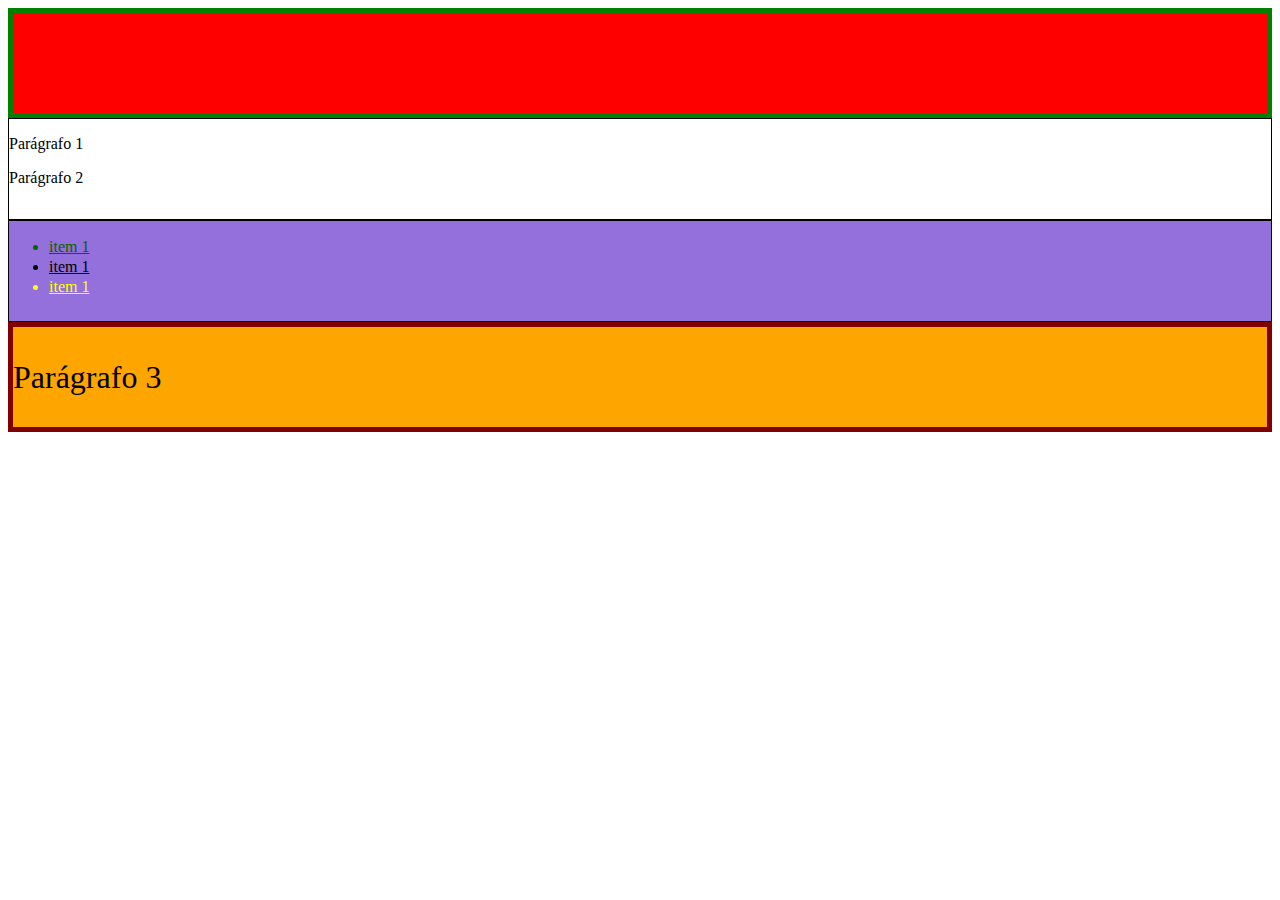
<file: arquivo-tres/index.html>
<!DOCTYPE html>
<!DOCTYPE html>
<html lang="en">
<head>
    <meta charset="UTF-8">
    <meta http-equiv="X-UA-Compatible" content="IE=edge">
    <meta name="viewport" content="width=device-width, initial-scale=1.0">
    <link rel="stylesheet" href="estilo.css">
</head>
<body>
    <div id="div1"></div>

    <div id="div2">
        <p>Parágrafo 1</p>
        <p>Parágrafo 2</p>
    </div>

    <div id="links">
    <ul>
        <li class="link1"><a class="link1" href="https://github.com/dianafonseeca">item 1</a></li>
        <li class="link2"><a class="link2" href="https://www.instagram.com/lixoseletivo/">item 1</a></li>
        <li class="link3"><a class="link3" href="https://www.instagram.com/dianafonseeca/">item 1</a></li>
    </ul>
</div>

<div id="div3">
        <p>Parágrafo 3</p>
</div>

</body>
</html>
</file>
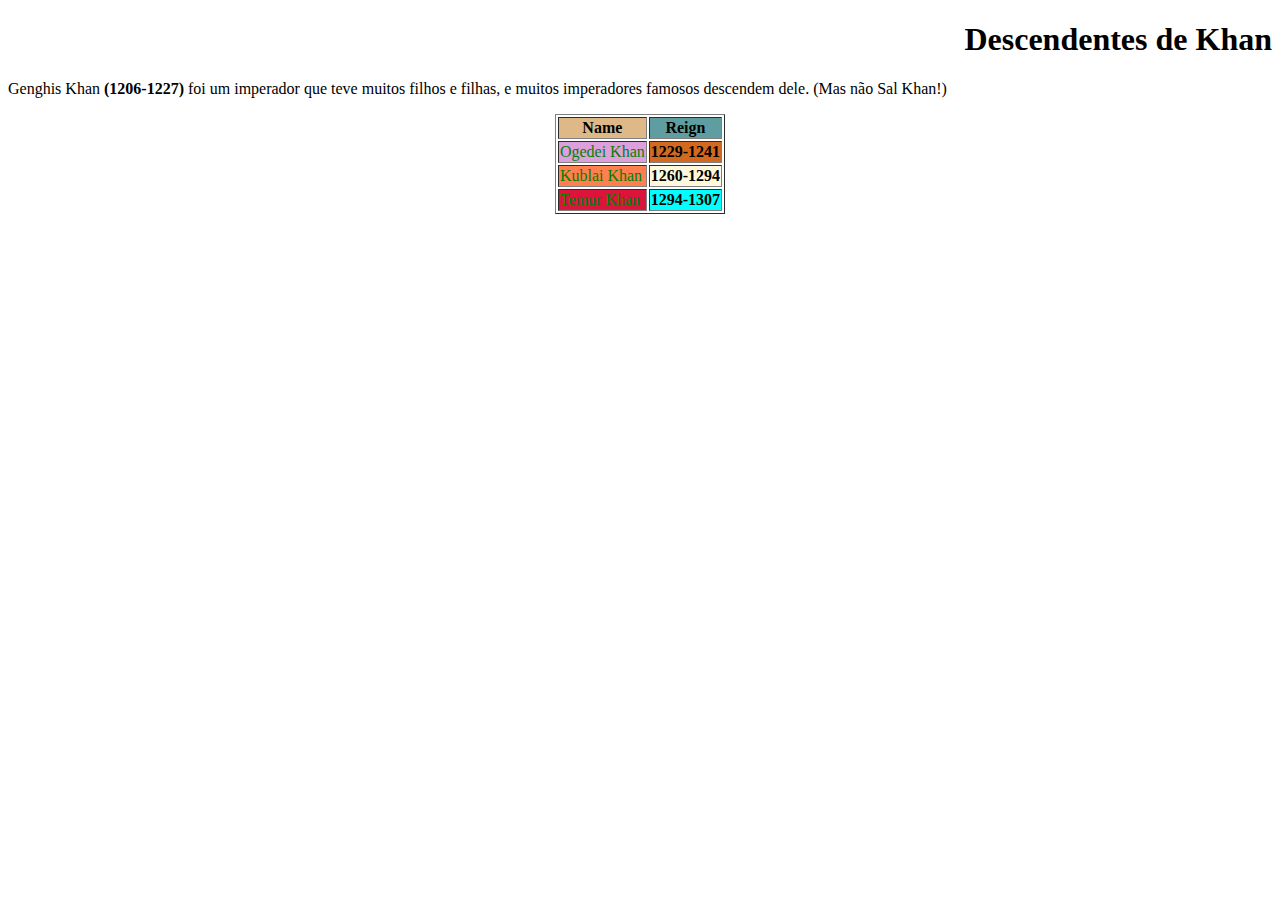
<file: arquivo-dois/arquivo-dois.html>
<!DOCTYPE html>
<!DOCTYPE html>
<html lang="en">
<head>
    <meta charset="UTF-8">
    <meta http-equiv="X-UA-Compatible" content="IE=edge">
    <meta name="viewport" content="width=device-width, initial-scale=1.0">
    <title>Arquivo Dois</title>
    <link rel="stylesheet" href="estilo.css">
</head>
<body>
    <h1>Descendentes de Khan</h1>

    <p><span class="khan">Genghis Khan</span> <span class="date">(1206-1227)</span> foi um imperador que teve muitos filhos e filhas, 
        e muitos imperadores famosos descendem dele. (Mas não Sal Khan!)</p>

    <table border="1">
        <thead>
            <tr>
                <th class="name">Name</th>
                <th class="reign">Reign</th>
            </tr>
        </thead>
        <tbody>
            <tr>
                <td class="ogedei">Ogedei Khan</td>
                <td class="ogedei-date">1229-1241</td>
            </tr>
            <tr>
                <td class="kublai">Kublai Khan</td>
                <td class="kublai-date">1260-1294</td>
            </tr>
            <tr>
                <td class="temur">Temur Khan</td>
                <td class="temur-date">1294-1307</td>
            </tr>
        </tbody>
    </table>
</body>
</html>
</file>
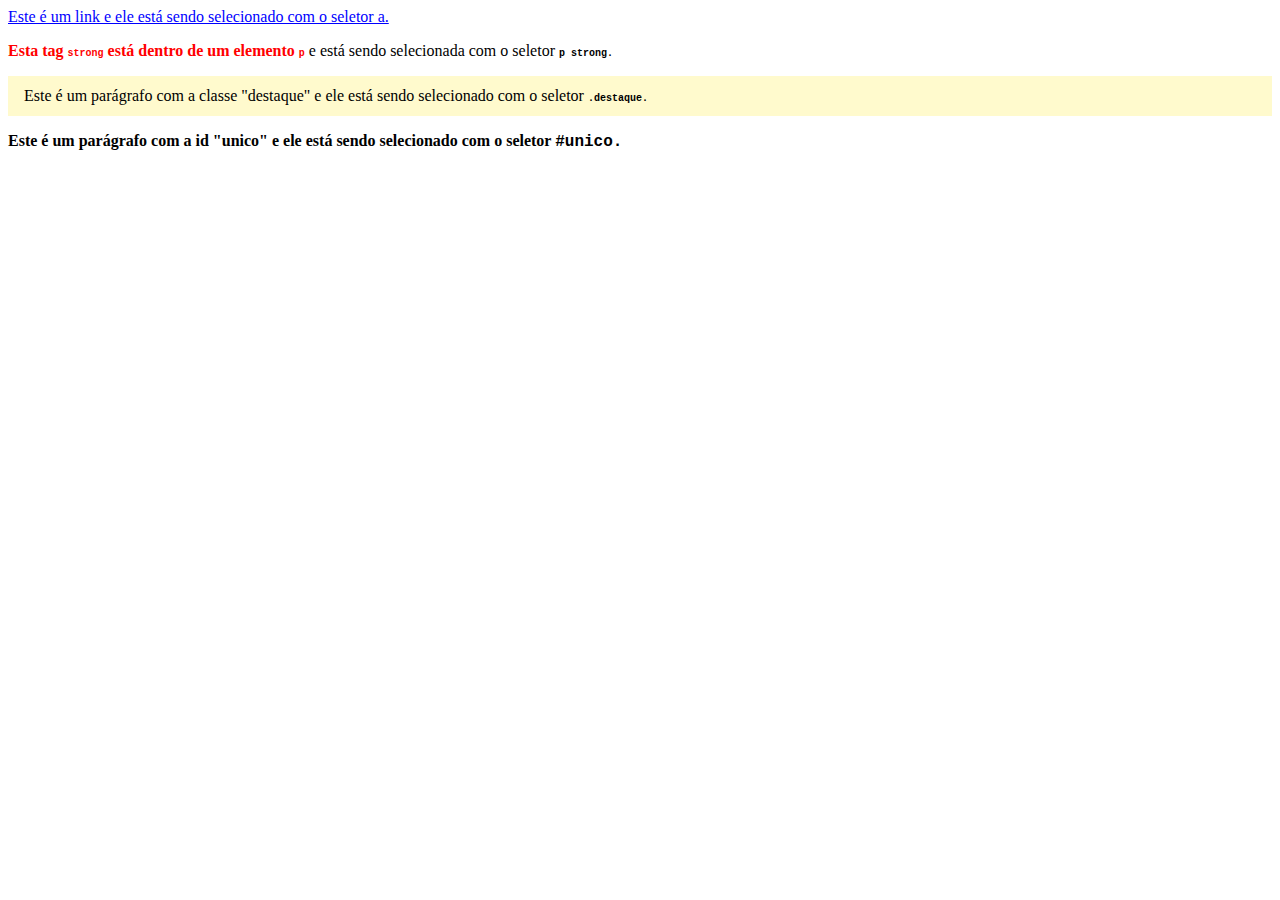
<file: arquivo-um/arquivo-um.html>
<!DOCTYPE html>
<!DOCTYPE html>
<html lang="en">
<head>
    <meta charset="UTF-8">
    <meta http-equiv="X-UA-Compatible" content="IE=edge">
    <meta name="viewport" content="width=device-width, initial-scale=1.0">
    <title>Arquivo Um</title>
    <link rel="stylesheet" href="estilo.css">
</head>
<body>
    <a href="https://github.com/dianafonseeca">Este é um link e ele está sendo selecionado com o seletor a.</a>

    <p><strong>Esta tag <span class="pequeno">strong</span> está dentro de um elemento <span class="pequeno">p</span></strong> e está sendo selecionada com o seletor <span class="pequeno">p strong.</span></p>

    <p class="destaque">Este é um parágrafo com a classe "destaque" e ele está sendo selecionado com o seletor <span class="pequeno">.destaque.</span></p>

    <p id="unico">Este é um parágrafo com a id "unico" e ele está sendo selecionado com o seletor <span>#unico.</span></p>
</body>
</html>
</file>
<file: arquivo-tres/estilo.css>
#div1 {
    height: 100px;
    background-color: red;
    border-width: 5px;
    border-style: solid;
    border-color: green;
    
}

#div2 {
    height: 100px;
    border-width: 1px;
    border-style: solid;
    border-color: black;
}

#links {
    background-color: mediumpurple;
    height: 100px;
    border-width: 1px;
    border-style: solid;
    border-color: black;
    line-height: 20px;
    
}

.link1 {
    color: darkgreen;
}

.link2 {
    color: black;
}

.link3 {
    color: yellow;
}

#div3 {
    background-color: orange;
    height: 100px;
    border-width: 5px;
    border-style: solid;
    border-color: maroon;
    font-size: xx-large;
}
</file>
<file: arquivo-dois/estilo.css>
.name {
    background-color: burlywood;
}

.reign {
    background-color: cadetblue;
}

.ogedei {
    background-color: plum;
    color: green;
    font-family: cursive;
}

.ogedei-date {
    background-color: chocolate;
    font-weight: bold;
}

.kublai {
    background-color: coral;
    color: green;
    font-family: cursive;
}

.kublai-date {
    background-color: cornsilk;
    font-weight: bold;
}

.temur {
    background-color: crimson;
    color: green;
    font-family: cursive;
}

.temur-date {
    background-color: cyan;
    font-weight: bold;
}

h1 {
    text-align: right;
}

table {
    margin: 0 auto;
    
}

.khan {
    font-family: cursive;
}

.date {
    font-weight: bold;
}
</file>
<file: arquivo-um/estilo.css>
a {
    color: blue;
}

p strong {
    color: red;
}

.destaque {
    background-color: lemonchiffon;
    height: 40px;
    text-indent: 1em;
    line-height: 40px;
}

#unico {
    font-weight: bold;
}

span {
    font-family: 'Courier New', Courier, monospace;
}

.pequeno {
    font-size: x-small;
    font-weight: bold;
}
</file>
